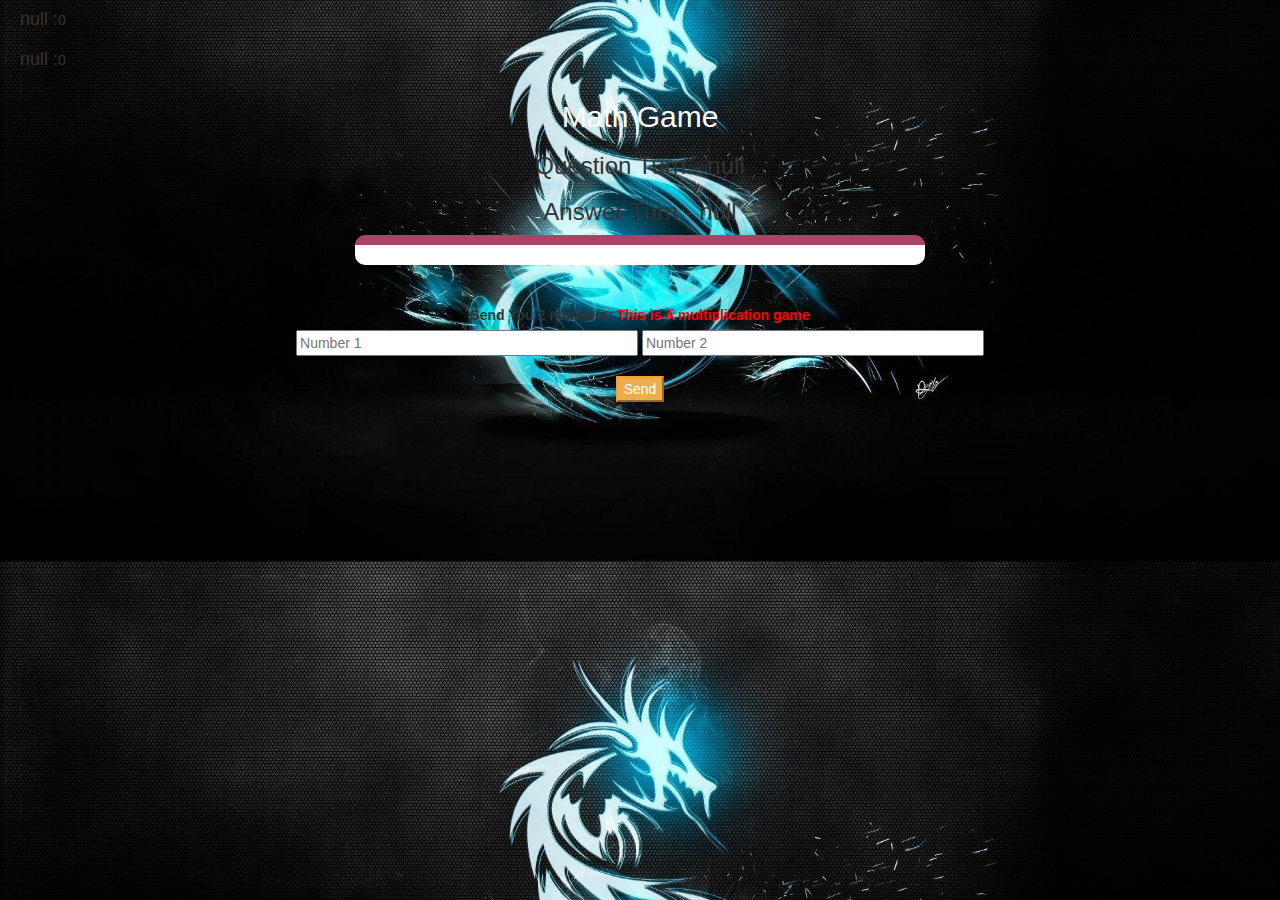
<file: game_page.html>
<!DOCTYPE html>
<html>
<head>
	<title>Math Game</title>

<meta name="viewport" content="width=device-width, initial-scale=1">
<link rel="stylesheet" href="https://maxcdn.bootstrapcdn.com/bootstrap/3.4.0/css/bootstrap.min.css">
<script src="https://ajax.googleapis.com/ajax/libs/jquery/3.4.1/jquery.min.js"></script>
<script src="https://maxcdn.bootstrapcdn.com/bootstrap/3.4.0/js/bootstrap.min.js"></script>

<link rel="stylesheet" type="text/css" href="game.css">
</head>
<body>
<h4 id="player1_name"></h4><span id="player1score"></span>
<br>
<h4 id="player2_name"></h4><span id="player2score"></span>
<div class="container">

	<center>
		<h2 style="color: white;">Math Game</h2>
<h3 id="playerQ"></h3>
<h3 id="playerA"></h3>
<div id="output" class="col-lg-6"></div>

		<br>
		<br>

		<label>Send You 2 numbers: <b style="color: red">This is A multiplication game</b></label>
		<br>
<input id="num1" type="number" style="width: 30%;" placeholder="Number 1">
<input id="num2" type="number" style="width: 30%;" placeholder="Number 2">
		<br>
		<br>
<button id="send" onclick="send()" type="button" class="btn-warning">Send</button>
	</center>
</div>

<script src="game_page.js"></script>
</body>
</html>
</file>
<file: game.css>
body
{
	background-image:url("dragonbackground.jpg");
	background-position: center;
	background-size:cover;
}

	.login_div1
	{
		background: navy;
		padding: 10px;
		float: none;
		border-radius: 15px;
		color: white;
	}
	.login_div2
	{
		background: goldenrod;
		padding: 10px;
		float: none;
		border-radius: 15px;
		color: black;
	}

#player1_name , #player2_name
{
	display: inline-block;
	margin-left: 20px;
}
#word
{
	width: 60%;
}
#word_display
{
	letter-spacing: 5px;
}
#output
{
background: white;
border-radius: 10px;
border-top: 10px solid #AA4465;
padding: 10px;
float: none;
text-align: left;
}
</file>
